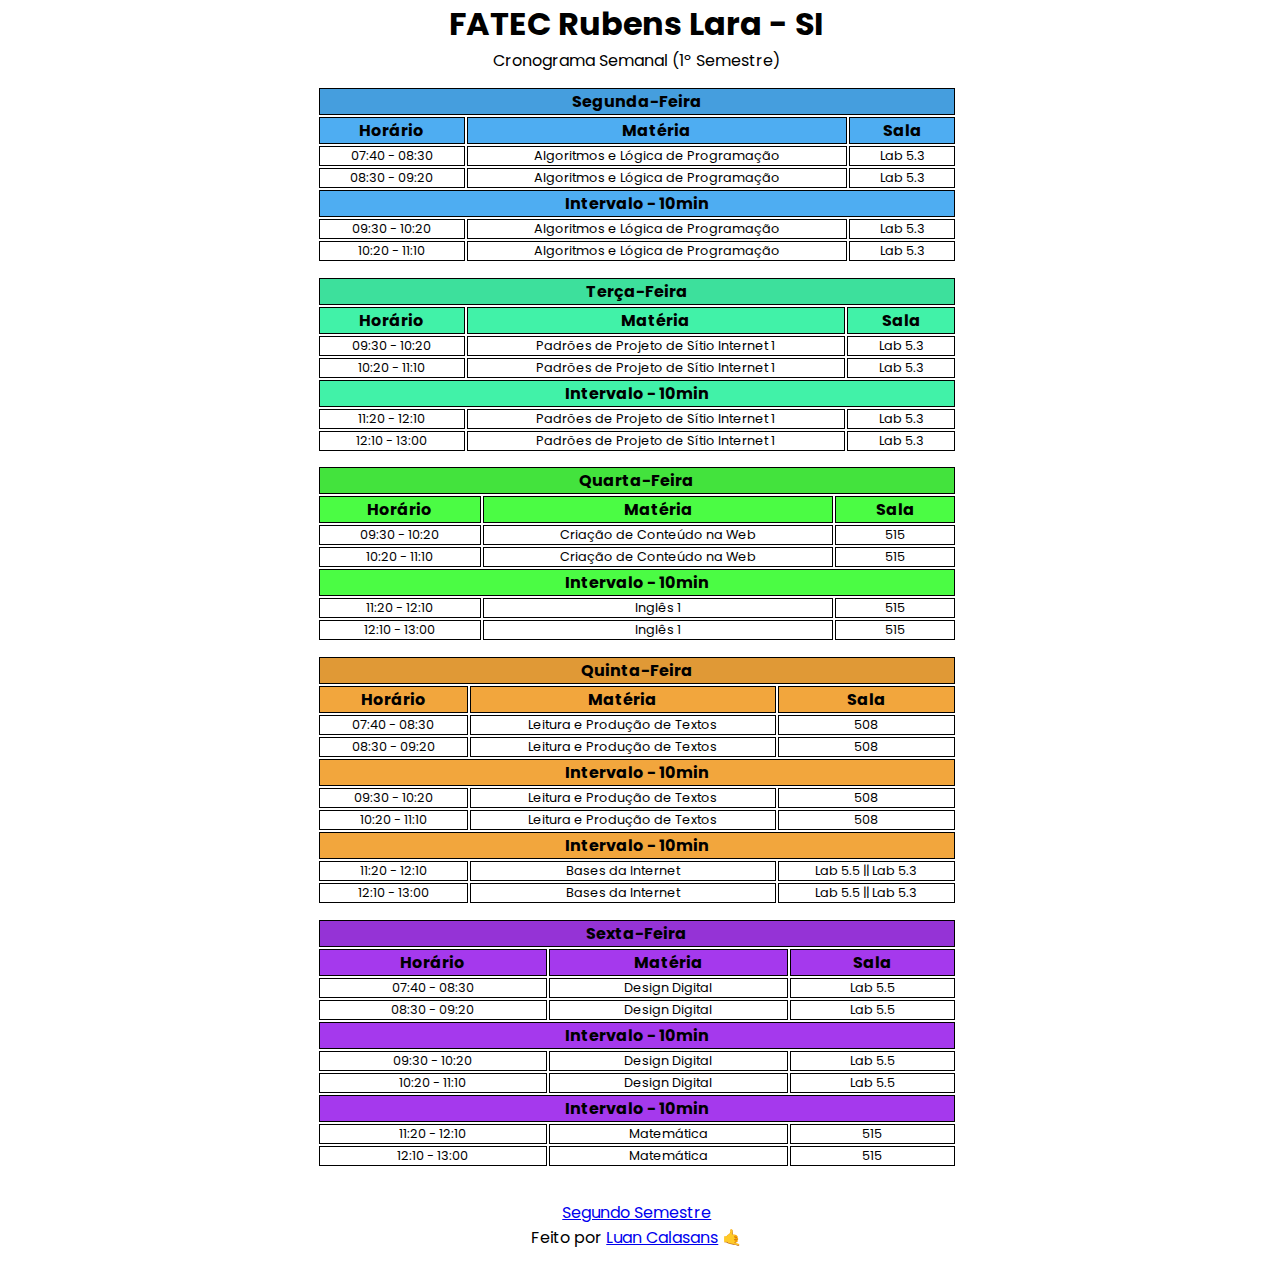
<file: index.html>
<!DOCTYPE html>
<html>
<head>
	<meta charset="utf-8">
	<meta name="viewport" content="width=device-width, initial-scale=1">
	<link rel="icon" href="https://fatecrl.edu.br/favicon.png">
	<link rel="stylesheet" type="text/css" href="./style.css">
	<link rel="preconnect" href="https://fonts.googleapis.com">
	<link rel="preconnect" href="https://fonts.gstatic.com" crossorigin>
	<link href="https://fonts.googleapis.com/css2?family=Poppins&display=swap" rel="stylesheet">
	<title>FATEC - Cronograma SI</title>
</head>
<body>
	<div id="container">
		<header>
		    <h1>FATEC Rubens Lara - SI</h1>
		    <p>Cronograma Semanal (1º Semestre)</p>
		</header>
		<table class="weekdays">
		<thead>
			<tr>
				<th colspan="3" id="monday">Segunda-Feira</th>
			</tr>
			<tr>
				<th class="monday-subtopics">Horário</th>
				<th class="monday-subtopics">Matéria</th>
				<th class="monday-subtopics">Sala</th>
			</tr>
		</thead>
		<tbody>
			<tr>
				<td>07:40 - 08:30</td>
				<td>Algoritmos e Lógica de Programação</td>
				<td>Lab 5.3</td>
			</tr>
			<tr>
				<td>08:30 - 09:20</td>
				<td>Algoritmos e Lógica de Programação</td>
				<td>Lab 5.3</td>
			</tr>
			<tr>
				<th colspan="3" class="monday-subtopics">Intervalo - 10min</th>
			</tr>
			<tr>
				<td>09:30 - 10:20</td>
				<td>Algoritmos e Lógica de Programação</td>
				<td>Lab 5.3</td>
			</tr>
			<tr>
				<td>10:20 - 11:10</td>
				<td>Algoritmos e Lógica de Programação</td>
				<td>Lab 5.3</td>
			</tr>			
		</tbody>
	</table>

	<table class="weekdays">
		<thead>
			<tr>
				<th colspan="3" id="tuesday">Terça-Feira</th>
			</tr>
			<tr>
				<th class="tuesday-subtopics">Horário</th>
				<th class="tuesday-subtopics">Matéria</th>
				<th class="tuesday-subtopics">Sala</th>
			</tr>
		</thead>
		<tbody>
			<tr>
				<td>09:30 - 10:20</td>
				<td>Padrões de Projeto de Sítio Internet 1</td>
				<td>Lab 5.3</td>
			</tr>
			<tr>
				<td>10:20 - 11:10</td>
				<td>Padrões de Projeto de Sítio Internet 1</td>
				<td>Lab 5.3</td>
			</tr>
			<tr>
				<th colspan="3" class="tuesday-subtopics">Intervalo - 10min</th>
			</tr>
			<tr>
				<td>11:20 - 12:10</td>
				<td>Padrões de Projeto de Sítio Internet 1</td>
				<td>Lab 5.3</td>
			</tr>
			<tr>
				<td>12:10 - 13:00</td>
				<td>Padrões de Projeto de Sítio Internet 1</td>
				<td>Lab 5.3</td>
			</tr>	
		</tbody>
	</table>

	<table class="weekdays">
		<thead>
			<tr>
				<th colspan="3" id="wednesday">Quarta-Feira</th>
			</tr>
			<tr>
				<th class="wednesday-subtopics">Horário</th>
				<th class="wednesday-subtopics">Matéria</th>
				<th class="wednesday-subtopics">Sala</th>
			</tr>
		</thead>
		<tbody>
			<tr>
				<td>09:30 - 10:20</td>
				<td>Criação de Conteúdo na Web</td>
				<td>515</td>
			</tr>
			<tr>
				<td>10:20 - 11:10</td>
				<td>Criação de Conteúdo na Web</td>
				<td>515</td>
			</tr>
			<tr>
				<th colspan="3" class="wednesday-subtopics">Intervalo - 10min</th>
			</tr>
			<tr>
				<td>11:20 - 12:10</td>
				<td>Inglês 1</td>
				<td>515</td>
			</tr>
			<tr>
				<td>12:10 - 13:00</td>
				<td>Inglês 1</td>
				<td>515</td>
			</tr>
		</tbody>
	</table>

	<table class="weekdays">
		<thead>
			<tr>
				<th colspan="3" id="thursday">Quinta-Feira</th>
			</tr>
			<tr>
				<th class="thursday-subtopics">Horário</th>
				<th class="thursday-subtopics">Matéria</th>
				<th class="thursday-subtopics">Sala</th>
			</tr>
		</thead>
		<tbody>
			<tr>
				<td>07:40 - 08:30</td>
				<td>Leitura e Produção de Textos</td>
				<td>508</td>
			</tr>
			<tr>
				<td>08:30 - 09:20</td>
				<td>Leitura e Produção de Textos</td>
				<td>508</td>
			</tr>
			<tr>
				<th colspan="3" class="thursday-subtopics">Intervalo - 10min</th>
			</tr>
			<tr>
				<td>09:30 - 10:20</td>
				<td>Leitura e Produção de Textos</td>
				<td>508</td>
			</tr>
			<tr>
				<td>10:20 - 11:10</td>
				<td>Leitura e Produção de Textos</td>
				<td>508</td>
			</tr>
			<tr>
				<th colspan="3" class="thursday-subtopics">Intervalo - 10min</th>
			</tr>
			<tr>
				<td>11:20 - 12:10</td>
				<td>Bases da Internet</td>
				<td>Lab 5.5 || Lab 5.3</td>
			</tr>
			<tr>
				<td>12:10 - 13:00</td>
				<td>Bases da Internet</td>
				<td>Lab 5.5 || Lab 5.3</td>
			</tr>
		</tbody>
	</table>

	<table class="weekdays">
		<thead>
			<tr>
				<th colspan="3" id="friday">Sexta-Feira</th>
			</tr>
			<tr>
				<th class="friday-subtopics">Horário</th>
				<th class="friday-subtopics">Matéria</th>
				<th class="friday-subtopics">Sala</th>
			</tr>
		</thead>
		<tbody>
			<tr>
				<td>07:40 - 08:30</td>
				<td>Design Digital</td>
				<td>Lab 5.5</td>
			</tr>
			<tr>
				<td>08:30 - 09:20</td>
				<td>Design Digital</td>
				<td>Lab 5.5</td>
			</tr>
			<tr>
				<th colspan="3" class="friday-subtopics">Intervalo - 10min</th>
			</tr>
			<tr>
				<td>09:30 - 10:20</td>
				<td>Design Digital</td>
				<td>Lab 5.5</td>
			</tr>
			<tr>
				<td>10:20 - 11:10</td>
				<td>Design Digital</td>
				<td>Lab 5.5</td>
			</tr>
			<tr>
				<th colspan="3" class="friday-subtopics">Intervalo - 10min</th>
			</tr>
			<tr>
				<td>11:20 - 12:10</td>
				<td>Matemática</td>
				<td>515</td>
			</tr>
			<tr>
				<td>12:10 - 13:00</td>
				<td>Matemática</td>
				<td>515</td>
			</tr>
		</tbody>
	</table>
	

	<footer>
		<p><a href="./segundo-semestre.html">Segundo Semestre</a><br>Feito por <a target="_blank" href="https://github.com/luan-calasans/Cronograma-FATEC">Luan Calasans</a> 🤙</p>
	</footer>
	</div>
</body>
</html>
</file>
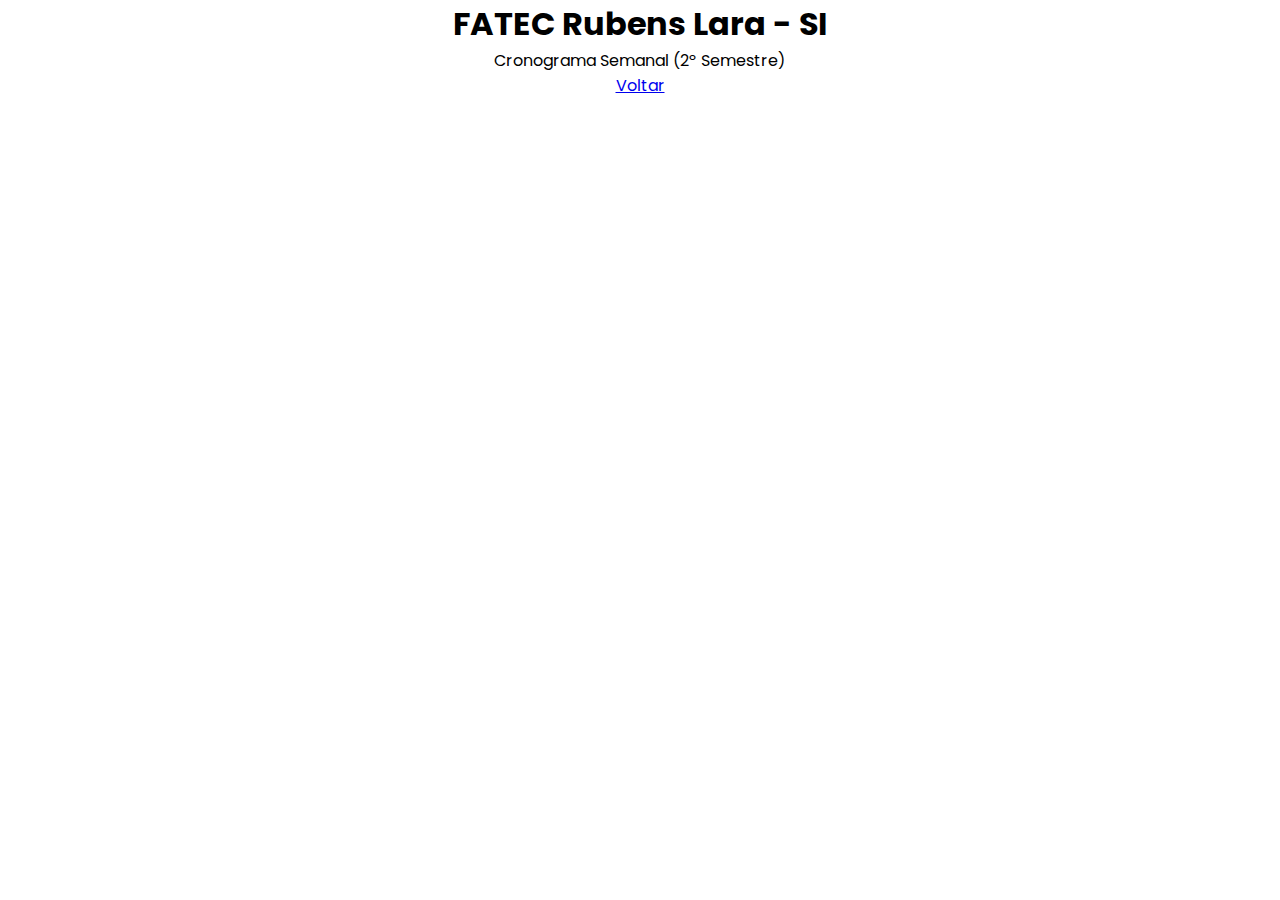
<file: segundo-semestre.html>
<!DOCTYPE html>
<html>
<head>
	<meta charset="utf-8">
	<meta name="viewport" content="width=device-width, initial-scale=1">
	<link rel="icon" href="https://fatecrl.edu.br/favicon.png">
	<link rel="stylesheet" type="text/css" href="./style.css">
	<link rel="preconnect" href="https://fonts.googleapis.com">
	<link rel="preconnect" href="https://fonts.gstatic.com" crossorigin>
	<link href="https://fonts.googleapis.com/css2?family=Poppins&display=swap" rel="stylesheet">
	<title>FATEC - Cronograma SI</title>
</head>
<body>
	<header>
		<h1>FATEC Rubens Lara - SI</h1>
		<p>Cronograma Semanal (2º Semestre)</p>
		<p><a href="./index.html">Voltar</a></p>
	</header>

</body>
</html>
</file>
<file: style.css>
/* GENERAL */

*{
	margin: 0;
	padding: 0;
	box-sizing: border-box;
}

body{
	font-family: 'Poppins', sans-serif;
	width: 100%;
}

/* HEADER */

h1{
	margin: 2rem;
}

h1,p{
	text-align: center;
	margin: auto;
	padding: auto;
	width: 100%;
}

/* TABLE */

#container{
	margin-inline: 0.2em;
	width: 99%;
}

table{
	text-align: center;
	margin: auto;
	padding: auto;
	width: 100%;
}

th{
	padding-inline: 1em;
	background-color: rgb(67, 158, 224);
	border: 1px solid black;
}

td{
	border: 1px solid black;
	padding-inline: 8px;
	font-size: 0.8rem;
}

.subtopics{
	background-color: rgb(73, 177, 252);
}

.weekdays{
	margin-block: 0.8em;
	max-width: 40rem;
}


/* MONDAY */

#monday{
	background-color: rgb(69, 158, 222);
}

.monday-subtopics{
	background-color: rgb(78, 173, 242);
}

/* TUESDAY */

#tuesday{
	background-color: rgb(61, 224, 156);
}

.tuesday-subtopics{
	background-color: rgb(65, 242, 168);
}

/* WEDNESDAY */

#wednesday{
	background-color: rgb(67, 227, 61);
}

.wednesday-subtopics{
	background-color: rgb(75, 252, 68);
}

/* THURSDAY */

#thursday{
	background-color: rgb(224, 153, 54);
}

.thursday-subtopics{
	background-color: rgb(242, 166, 61);
}

/* FRIDAY */

#friday{
	background-color: rgb(149, 51, 214);
}

.friday-subtopics{
	background-color: rgb(165, 57, 237);
}

/* FOOTER */

footer p{
	margin: auto;
	font-size: 1em;
	margin-block: 2em;
	text-align: center;
}
</file>
